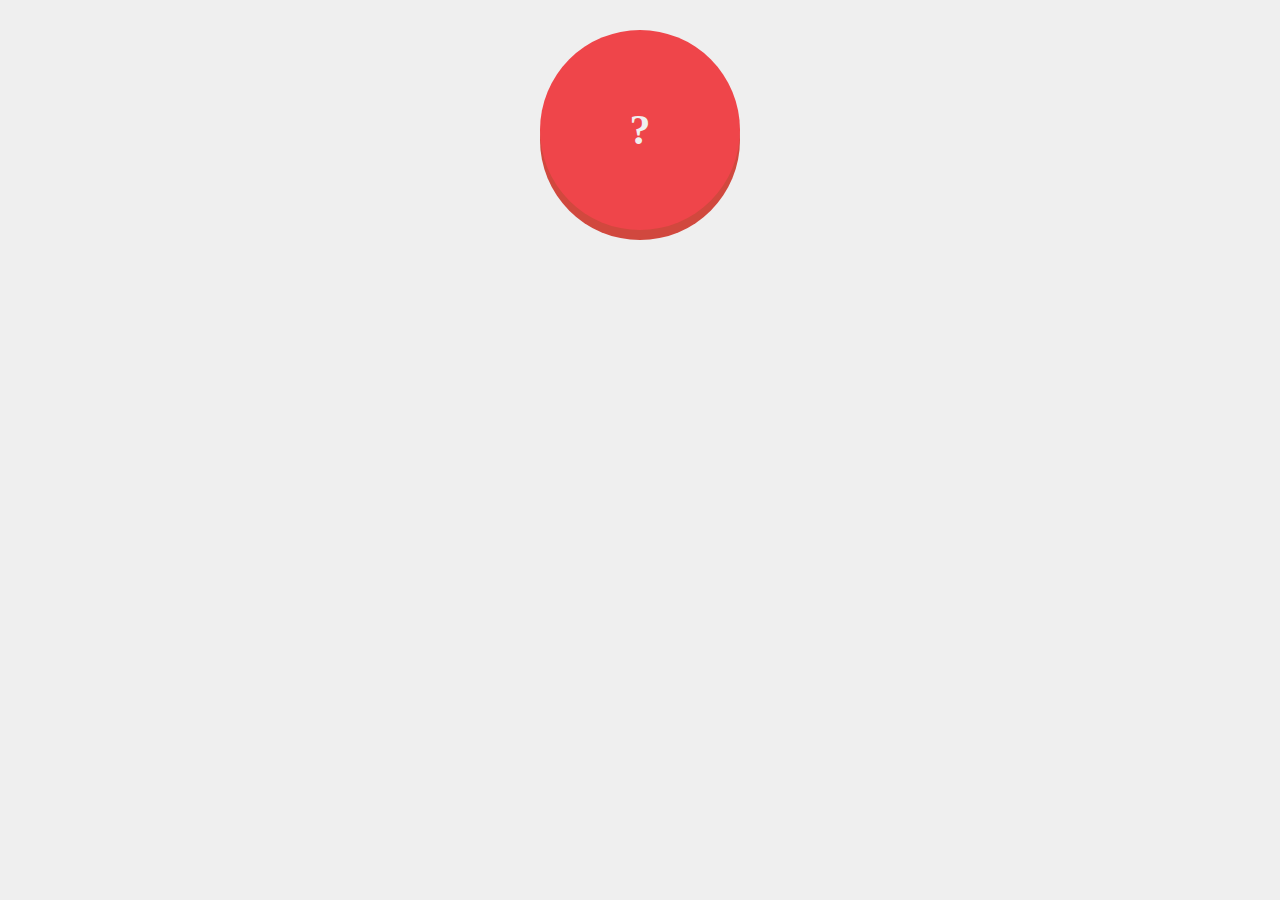
<file: index.html>
<!DOCTYPE html>
<html lang="ja">
<head>
  <meta charset="UTF-8">
  <title>javascript practice</title>
  <link rel="stylesheet" href="css/style.css">
  <style>

  </style>
</head>
<body>
 <div id="btn">?</div>

<script src="js/main.js"></script>
</body>
</html>
</file>
<file: css/style.css>
body {
  background: #efefef;
}

#btn {
  width: 200px;
  height: 200px;
  background: #ef454a;
  border-radius: 50%;
  margin: 30px auto;
  text-align: center;
  line-height: 200px;
  color: #efefef;
  font-weight: bold;
  font-size:  42px;
  cursor: pointer;
  box-shadow: 0 10px 0 #d1483e;
  user-select: none;
}

#btn:hover {
  opacity: 0.9;
}

#btn:active {
  box-shadow: 0 5 0 #d1283e;
  margin-top: 35px;
}
</file>
